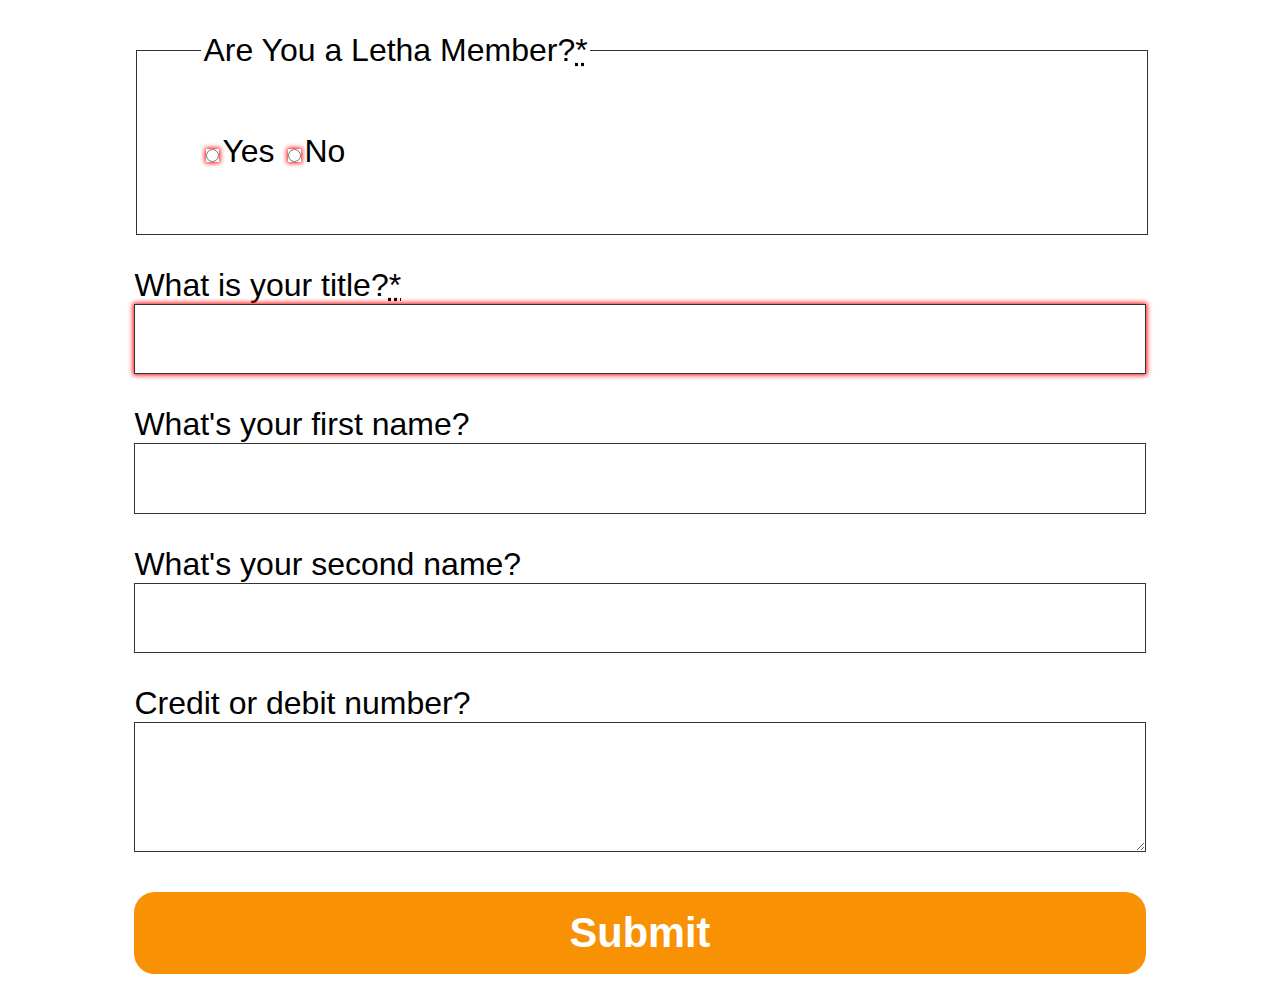
<file: order.html>
<!DOCTYPE html>
<html lang="en">
<head>
    <meta charset="UTF-8">
    <meta name="viewport" content="width=device-width, initial-scale=1.0">
    <meta name="description" content="Order form for Letha shoes">
    <title>Order Form</title>
    <link rel="stylesheet" href="css/imports/order.css" />
</head>
<body>

    <form>
        <p>
          <fieldset>
            <legend>Are You a Letha Member?<abbr title="This field is mandatory" aria-label="required">*</abbr></legend>
            <input type="radio" required name="member" id="r1" value="yes"><label for="r1">Yes</label>
            <input type="radio" required name="member" id="r2" value="no"><label for="r2">No</label>
          </fieldset>
        </p>
        <p>
          <label for="f1">What is your title?<abbr title="This field is mandatory" aria-label="required">*</abbr></label>
          <input type="text" id="f1" name="title" list="l1" required
                 pattern="[Mr]|[Mrs]|[Dr]|[Miss]">
          <datalist id="l1">
            <option>Mr</option>
            <option>Mrs</option>
            <option>Dr</option>
            <option>Miss</option>
          </datalist>
        </p>
        <p>
          <label for="t2">What's your first name?</label>
          <input type="text" id="t2" name="first-name">
        </p>
        <p>
            <label for="t3">What's your second name?</label>
            <input type="text" id="t3" name="second-name">
        </p>
        <p>
          <label for="t4">Credit or debit number?</label>
          <textarea id="t4" type="number" maxlength="13" rows="5"></textarea>
        </p>
        <p>
          <button>Submit</button>
        </p>
      </form>


</body>
</html>
</file>
<file: css/imports/order.css>
form {
    font: 2em sans-serif;
    max-width: 80%;
    margin-left: 10%;
  }
  
  p > label {
    display: block;
  }
  
  input[type="text"],
  input[type="email"],
  input[type="number"],
  textarea,
  fieldset {
    padding:2em 2em;
    width : 100%;
    border: 1px solid #333;
    box-sizing: border-box;
  }
  
  input:invalid {
    box-shadow: 0 0 5px 1px red;
  }
  
  input:focus:invalid {
    box-shadow: none;
  }

  button{
    background-color:#f89104;
    border: none;
    width: 100%;
    color: white;
    font-weight: bold;
    padding: 0.4em 0;
    border-radius: .5em;
    font-size: 1.3em;
    cursor: pointer;
}
</file>
